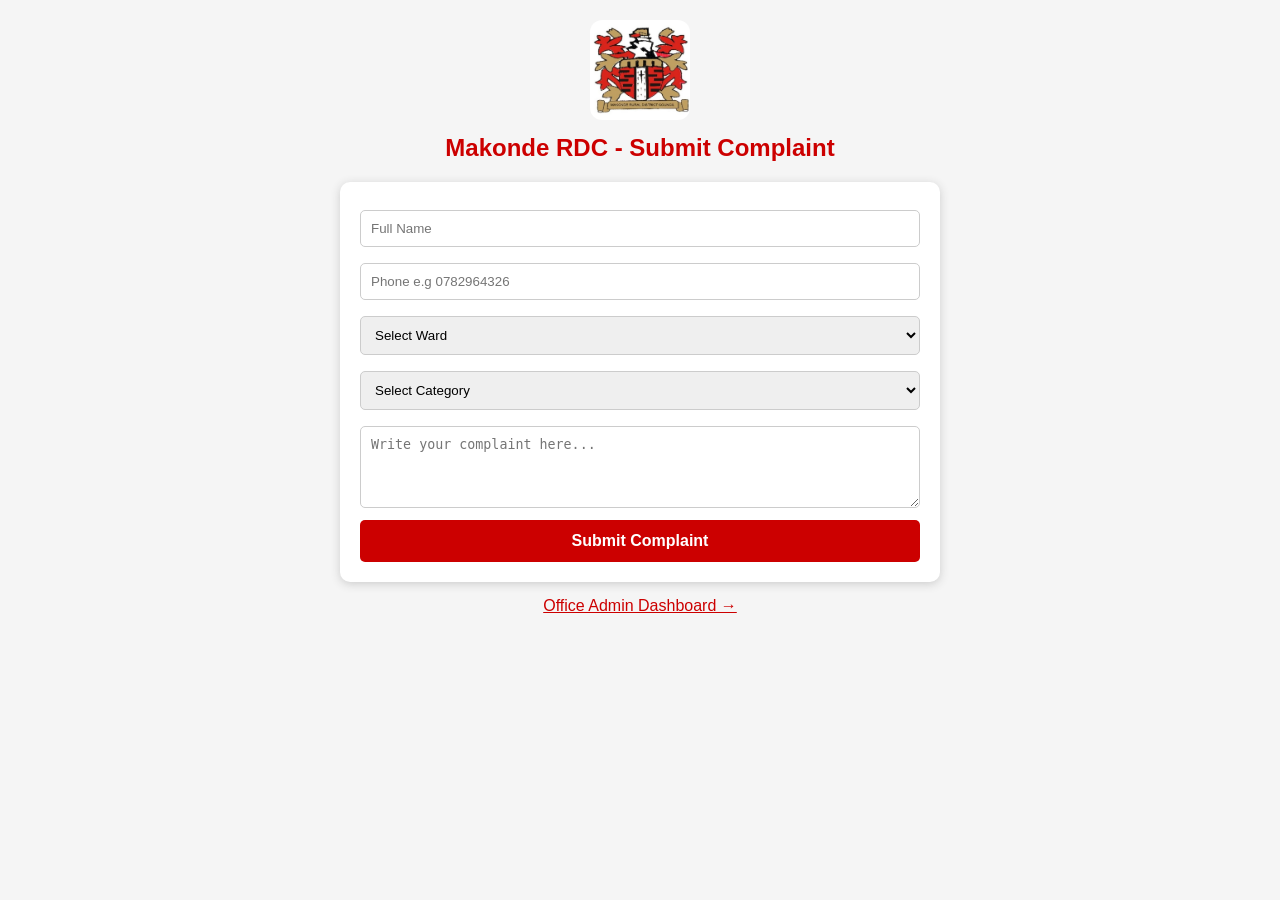
<file: index.html>
<!DOCTYPE html>
<html>
<head>
<meta charset="UTF-8"><meta name="viewport" content="width=device-width, initial-scale=1.0">
<title>MRDC Complaint System</title>
<style>
body{font-family:Arial;padding:20px;max-width:600px;margin:auto;background:#f5f5f5}
form{background:white;padding:20px;border-radius:10px;box-shadow:0 2px 10px #ccc}
input,select,textarea{width:100%;padding:10px;margin:8px 0;border:1px solid #ccc;border-radius:5px;box-sizing:border-box}
button{background:#cc0000;color:white;padding:12px;border:none;width:100%;border-radius:5px;font-size:16px;cursor:pointer;font-weight:bold}
button:hover{background:#990000} h2{text-align:center;color:#cc0000}
.success{background:#d4edda;color:#155724;padding:12px;border-radius:5px;display:none;margin-top:10px;text-align:center;border:1px solid #c3e6cb}
a{color:#cc0000}
</style>
</head>
<body>
<div style="text-align:center;">
<img src="logo.jpg" style="width:100px;height:100px;border-radius:12px;object-fit:cover;">
<h2 style="margin-top:10px;">Makonde RDC - Submit Complaint</h2>
</div>
<form id="complaintForm">
<input type="text" id="name" placeholder="Full Name" required>
<input type="text" id="phone" placeholder="Phone e.g 0782964326" required>
<select id="ward" required>
<option value="">Select Ward</option>
<option>Ward 1</option><option>Ward 2</option><option>Ward 3</option><option>Ward 4</option><option>Ward 5</option><option>Ward 6</option><option>Ward 7</option><option>Ward 8</option><option>Ward 9</option><option>Ward 10</option>
<option>Ward 11</option><option>Ward 12</option><option>Ward 13</option><option>Ward 14</option><option>Ward 15</option>
</select>
<select id="category" required>
<option value="">Select Category</option>
<option>Waste Management</option>
<option>Water Supply</option>
<option>Roads</option>
<option>Health Services</option>
<option>Other</option>
</select>
<textarea id="message" placeholder="Write your complaint here..." rows="4" required></textarea>
<button type="submit" id="btn">Submit Complaint</button>
<div id="success" class="success">✅ Complaint sent to MRDC Office! Thank you.</div>
</form>
<p style="text-align:center;margin-top:15px"><a href="admin.html">Office Admin Dashboard →</a></p>

<script>
const SCRIPT_URL = "https://script.google.com/macros/s/AKfycbzy2as-gYd1gcTYNgCK6MR3g3dkuiR1lPveC68xfMHfFPMIM0zp_xTu3muXYN56fK5qKA/exec";
document.getElementById('complaintForm').addEventListener('submit', async function(e){
  e.preventDefault();
  const btn = document.getElementById('btn');
  btn.innerText="Sending to Office...";
  btn.disabled=true;
  const data = {
    name:document.getElementById('name').value,
    phone:document.getElementById('phone').value,
    ward:document.getElementById('ward').value,
    category:document.getElementById('category').value,
    message:document.getElementById('message').value
  };
  try{
    await fetch(SCRIPT_URL, {method:'POST', mode:'no-cors', body:JSON.stringify(data)});
    document.getElementById('success').style.display='block';
    document.getElementById('complaintForm').reset();
    setTimeout(()=>{document.getElementById('success').style.display='none';},4000);
  }catch(err){ alert("Failed - check internet connection"); }
  btn.innerText="Submit Complaint";
  btn.disabled=false;
});
</script>
</body>
</html>
</file>
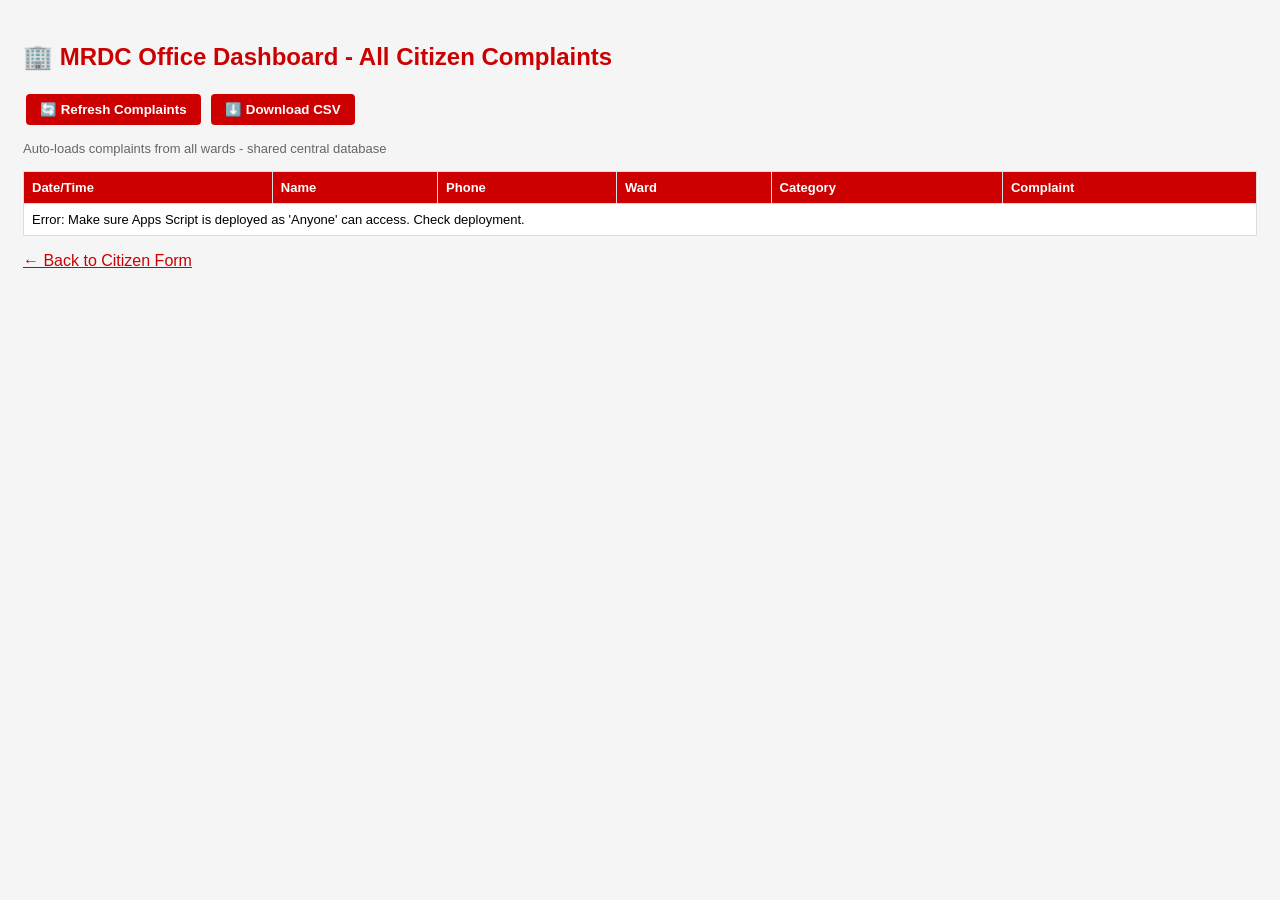
<file: Admin.html>
<!DOCTYPE html>
<html>
<head>
<meta charset="UTF-8"><meta name="viewport" content="width=device-width, initial-scale=1.0">
<title>MRDC Admin Office</title>
<style>
body{font-family:Arial;padding:15px;background:#f5f5f5}
table{width:100%;background:white;border-collapse:collapse;margin-top:15px}
th,td{border:1px solid #ddd;padding:8px;font-size:13px;text-align:left}
th{background:#cc0000;color:white;position:sticky;top:0}
button{padding:8px 14px;background:#cc0000;color:white;border:none;border-radius:4px;cursor:pointer;margin:3px;font-weight:bold}
button:hover{background:#990000}
h2{color:#cc0000}
</style>
</head>
<body>
<h2>🏢 MRDC Office Dashboard - All Citizen Complaints</h2>
<button onclick="loadData()">🔄 Refresh Complaints</button>
<button onclick="exportCSV()">⬇️ Download CSV</button>
<p style="font-size:13px;color:#666">Auto-loads complaints from all wards - shared central database</p>
<table>
<thead><tr><th>Date/Time</th><th>Name</th><th>Phone</th><th>Ward</th><th>Category</th><th>Complaint</th></tr></thead>
<tbody id="tbody"><tr><td colspan="6">Loading complaints from office database...</td></tr></tbody>
</table>
<p><a href="index.html" style="color:#cc0000">← Back to Citizen Form</a></p>

<script>
const SCRIPT_URL = "https://script.google.com/macros/s/AKfycbzy2as-gYd1gcTYNgCK6MR3g3dkuiR1lPveC68xfMHfFPMIM0zp_xTu3muXYN56fK5qKA/exec";
async function loadData(){
  document.getElementById('tbody').innerHTML="<tr><td colspan='6'>Loading...</td></tr>";
  try{
    const res = await fetch(SCRIPT_URL);
    const data = await res.json();
    if(data.length==0){ document.getElementById('tbody').innerHTML="<tr><td colspan='6'>No complaints yet</td></tr>"; return; }
    let html="";
    data.reverse().forEach(c=>{
      const date = new Date(c.timestamp).toLocaleString();
      html+=`<tr><td>${date}</td><td>${c.name}</td><td>${c.phone}</td><td>${c.ward}</td><td>${c.category}</td><td>${c.message}</td></tr>`;
    });
    document.getElementById('tbody').innerHTML=html;
  }catch(e){
    document.getElementById('tbody').innerHTML="<tr><td colspan='6'>Error: Make sure Apps Script is deployed as 'Anyone' can access. Check deployment.</td></tr>";
  }
}
function exportCSV(){
  fetch(SCRIPT_URL).then(r=>r.json()).then(data=>{
    let csv='Date,Name,Phone,Ward,Category,Complaint,Status\n'+data.map(c=>`"${c.timestamp}","${c.name}","${c.phone}","${c.ward}","${c.category}","${c.message.replace(/"/g,'""')}","${c.status}"`).join('\n');
    let a=document.createElement('a'); a.href=URL.createObjectURL(new Blob([csv],{type:'text/csv'})); a.download='MRDC_Central_Complaints.csv'; a.click();
  });
}
loadData();
</script>
</body>
</html>
</file>
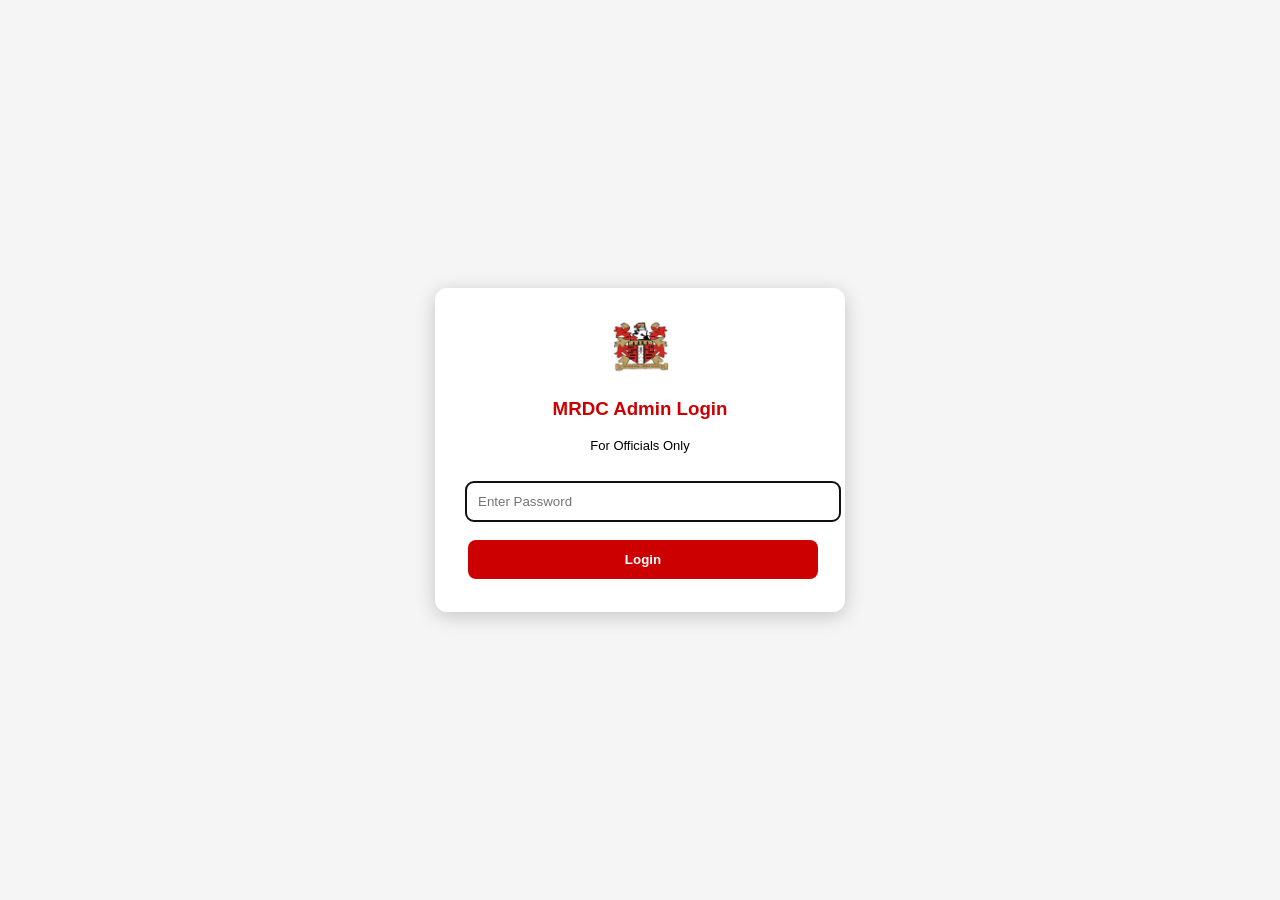
<file: admin.html>
<!DOCTYPE html>
<html>
<head>
<meta charset="UTF-8"><meta name="viewport" content="width=device-width, initial-scale=1.0">
<title>MRDC Admin Office</title>
 <script>
// We will handle login with nice form, not pop-up
window.MRDC_PASS = "Makonde@2026";
</script>
<style>
#lockScreen{position:fixed;top:0;left:0;width:100%;height:100%;background:#f5f5f5;display:flex;align-items:center;justify-content:center;z-index:99999}
#lockBox{background:white;padding:30px;border-radius:12px;box-shadow:0 4px 20px rgba(0,0,0,0.2);text-align:center;width:90%;max-width:350px}
#lockBox input{width:100%;padding:12px;margin:15px 0;border:1px solid #ccc;border-radius:8px}
#lockBox button{width:100%;padding:12px;background:#cc0000;color:white;border:none;border-radius:8px;cursor:pointer;font-weight:bold}
</style>
<div id="lockScreen">
  <div id="lockBox">
    <img src="logo.jpg" style="width:60px"><br>
    <h3 style="color:#cc0000">MRDC Admin Login</h3>
    <p style="font-size:13px">For Officials Only</p>
    <input type="password" id="passInput" placeholder="Enter Password">
    <button onclick="checkPass()">Login</button>
    <p id="err" style="color:red;font-size:12px;display:none">Wrong password</p>
  </div>
</div>
<script>
function checkPass(){
  let p = document.getElementById('passInput').value;
  if(p === window.MRDC_PASS){
    document.getElementById('lockScreen').style.display='none';
  } else {
    document.getElementById('err').style.display='block';
    // Wrong 3 times = kick back to citizen form
    window.wrong = (window.wrong||0)+1;
    if(window.wrong>=3){
      window.location.replace("index.html");
    }
  }
}
// Hide complaints until login
document.addEventListener('DOMContentLoaded', ()=>{
  document.getElementById('passInput').focus();
});
</script> 
<style>
body{font-family:Arial;padding:15px;background:#f5f5f5}
table{width:100%;background:white;border-collapse:collapse;margin-top:15px}
th,td{border:1px solid #ddd;padding:8px;font-size:13px;text-align:left}
th{background:#cc0000;color:white;position:sticky;top:0}
button{padding:8px 14px;background:#cc0000;color:white;border:none;border-radius:4px;cursor:pointer;margin:3px;font-weight:bold}
button:hover{background:#990000}
h2{color:#cc0000}
</style>
</head>
<body>
<div style="text-align:center;">
<img src="logo.jpg" style="width:85px;height:85px;border-radius:12px;">
<h2 style="margin:8px 0;">MRDC Office Dashboard - All Citizen Complaints</h2>
</div>
<button onclick="loadData()">🔄 Refresh Complaints</button>
<button onclick="exportCSV()">⬇️ Download CSV</button>
<p style="font-size:13px;color:#666">Auto-loads complaints from all wards - shared central database</p>
<table>
<thead><tr><th>Date/Time</th><th>Name</th><th>Phone</th><th>Ward</th><th>Category</th><th>Complaint</th></tr></thead>
<tbody id="tbody"><tr><td colspan="6">Loading complaints from office database...</td></tr></tbody>
</table>
<p><a href="index.html" style="color:#cc0000">← Back to Citizen Form</a></p>

<script>
const SCRIPT_URL = "https://script.google.com/macros/s/AKfycbzy2as-gYd1gcTYNgCK6MR3g3dkuiR1lPveC68xfMHfFPMIM0zp_xTu3muXYN56fK5qKA/exec";
async function loadData(){
  document.getElementById('tbody').innerHTML="<tr><td colspan='6'>Loading...</td></tr>";
  try{
    const res = await fetch(SCRIPT_URL);
    const data = await res.json();
    if(data.length==0){ document.getElementById('tbody').innerHTML="<tr><td colspan='6'>No complaints yet</td></tr>"; return; }
    let html="";
    data.reverse().forEach(c=>{
      const date = new Date(c.timestamp).toLocaleString();
      html+=`<tr><td>${date}</td><td>${c.name}</td><td>${c.phone}</td><td>${c.ward}</td><td>${c.category}</td><td>${c.message}</td></tr>`;
    });
    document.getElementById('tbody').innerHTML=html;
  }catch(e){
    document.getElementById('tbody').innerHTML="<tr><td colspan='6'>Error: Make sure Apps Script is deployed as 'Anyone' can access. Check deployment.</td></tr>";
  }
}
function exportCSV(){
  fetch(SCRIPT_URL).then(r=>r.json()).then(data=>{
    let csv='Date,Name,Phone,Ward,Category,Complaint,Status\n'+data.map(c=>`"${c.timestamp}","${c.name}","${c.phone}","${c.ward}","${c.category}","${c.message.replace(/"/g,'""')}","${c.status}"`).join('\n');
    let a=document.createElement('a'); a.href=URL.createObjectURL(new Blob([csv],{type:'text/csv'})); a.download='MRDC_Central_Complaints.csv'; a.click();
  });
}
loadData();
</script>
</body>
</html>
</file>
